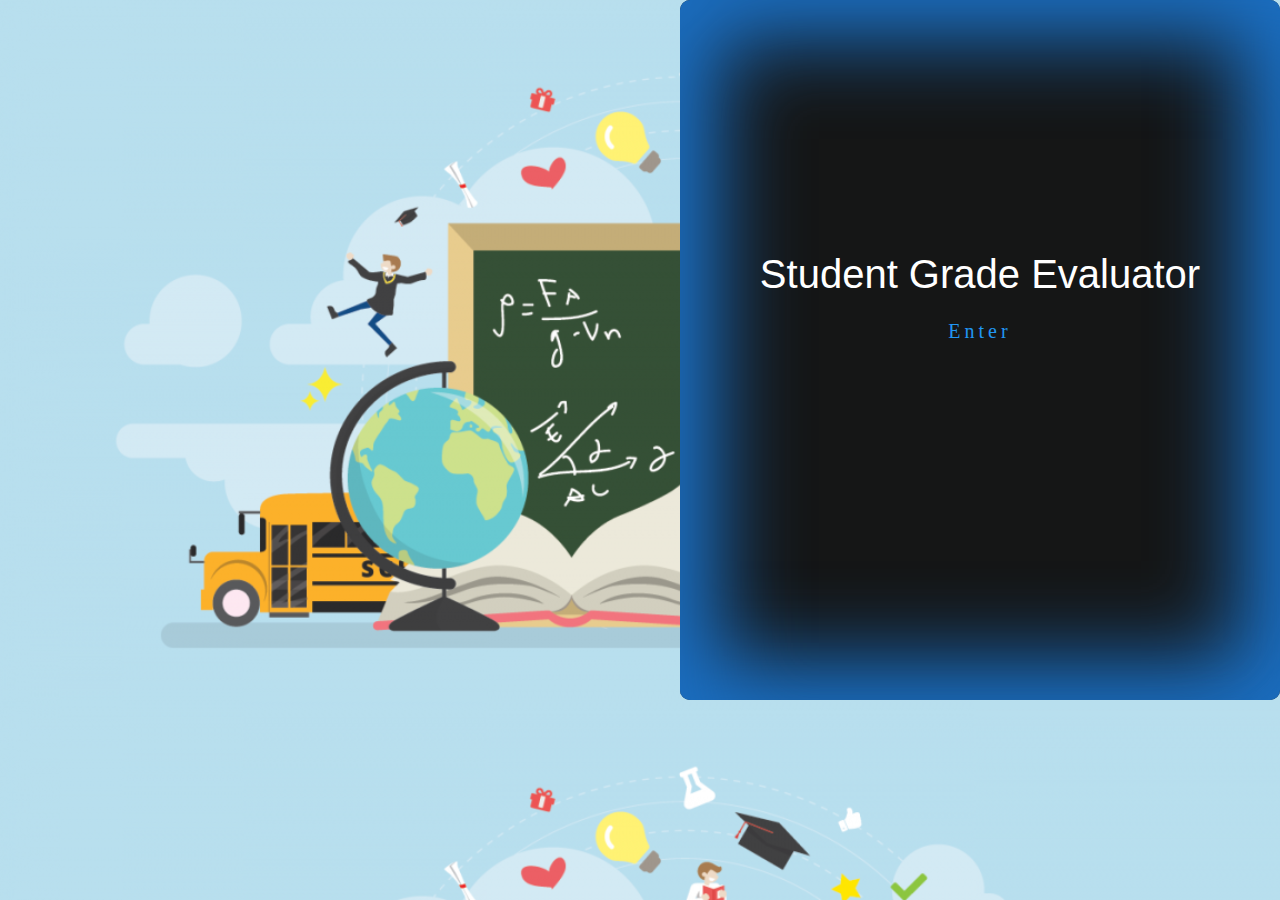
<file: index.html>
<!DOCTYPE html>
<html lang="en">
<head>
    <meta charset="UTF-8">
    <meta name="viewport" content="width=device-width, initial-scale=1.0">
    <title>Welcome To Student Grade Evaluator</title>
    <link rel="stylesheet" href="css/bootstrap.min.css">
    <link rel="stylesheet" href="css/stylesheet.css">
</head>
<body >
    <div class="float-right" id="landing">
        <h1 id="stud">Student Grade Evaluator</h1>
        <div class="wrapper">
            <div>
                <a class="text-decoration-none"  href="html/Student.html" type="button" id="btn">
                    <span></span>
                    <span></span>
                    <span></span>
                    <span></span>
                    Enter
                </a>
            </div>
        </div>
    </div>

    <script src="js/jquery-3.3.1.slim.min.js"></script>
    <script src="js/popper.min.js"></script>
    <script src="js/bootstrap.min.js"></script>
</body>
</html>
</file>
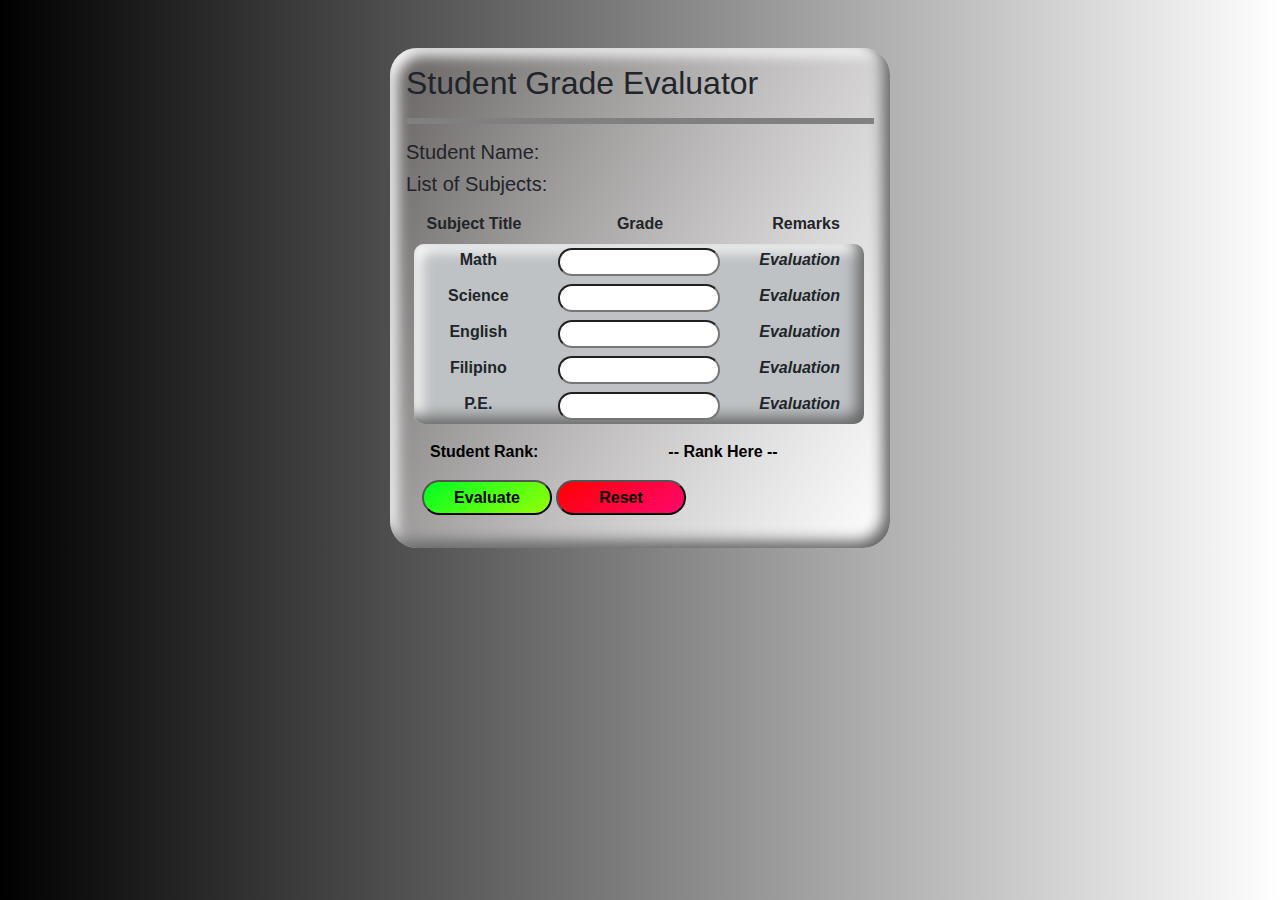
<file: html/Student.html>
<!DOCTYPE html>
 <html lang="en">
 <head>
     <meta charset="UTF-8">
     <meta name="viewport" content="width=device-width, initial-scale=1.0">
     <title>Student Grade Evaluator</title>
     <link rel="stylesheet" href="../css/bootstrap.min.css">
     <link rel="stylesheet" href="../css/stylesheet-student.css">
 </head>
    <!--For Name Input-->
 <body onload="getName()">
    <div class="container-fluid mx-auto mt-5 p-3">
        <h2 class="h2">Student Grade Evaluator</h2>
        <hr>
        <div class="table">
        <div class="row">
            <div class="col-4 pr-0" id="stdname1"><h5 class="h5 font-light">Student Name:</h5></div>
            <div class="col p-0"><h5 class="h5 font-weight-bold font-italic" id="stdname2"></h5></div>
        </div>
        <div class="h5">List of Subjects:</div>
        </div>
        <div class="row">
            <div class="col text-center font-weight-bold">Subject Title</div>
            <div class="col text-center font-weight-bold">Grade</div>
            <div class="col text-center font-weight-bold">Remarks</div>
        </div>
    <!--Grade Table-->
        <div class="table my-2 mx-2" id="table1">
        <div class="row my-2 pt-1">
            <div class="col text-center font-weight-bold">Math</div>
                <input type="text" class="col text-center" id="grmath">
            <div class="col text-center font-italic font-weight-bold" id="mathRemark">Evaluation</div>
        </div>
        <div class="row my-2">
            <div class="col text-center font-weight-bold">Science</div>
                <input type="text" class="col text-center" id="grsci">
            <div class="col text-center font-italic font-weight-bold" id="sciRemark">Evaluation</div>
        </div>
        <div class="row my-2">
            <div class="col text-center font-weight-bold">English</div>
                <input type="text" class="col text-center" id="greng">
            <div class="col text-center font-italic font-weight-bold" id="engRemark">Evaluation</div>
        </div>
        <div class="row my-2">
            <div class="col text-center font-weight-bold">Filipino</div>
                <input type="text" class="col text-center" id="grfil">
            <div class="col text-center font-italic font-weight-bold" id="filRemark">Evaluation</div>
        </div>
        <div class="row my-2">
            <div class="col text-center font-weight-bold">P.E.</div>
                <input type="text" class="col text-center" id="grpe">
            <div class="col text-center font-italic font-weight-bold" id="peRemark">Evaluation</div>
        </div>              
        </div>
        <div class="table my-3 font-weight-bold" id="ranktable">
            <div class="row">
            <div class="col ml-4 pr-0" id="stdrank">Student Rank:</div>
            <div class="col-8 p-0 text-center " id="rank">-- Rank Here --</div>
        </div>
        <div class="row my-3 mx-3">
            <button onclick="evaluateGrade()" class="font-weight-bold" id="btn">Evaluate</button>
            <button onclick="clearGrade()" class="font-weight-bold mx-1" id="clearbtn">Reset</button>
        </div>
    </div>

    <script src="../js/jquery-3.3.1.slim.min.js"></script>
    <script src="../js/popper.min.js"></script>
    <script src="../js/bootstrap.min.js"></script>
    <script src="../js/main.js"></script>
 </body>
 </html>
</file>
<file: css/stylesheet.css>
*{
    margin: 0;
    padding: 0;
}
body{
    background-image: url(../img/bg-img.png);
    overflow-y: hidden;
    background-size: cover;
}
#landing{
    height: 700px;
    width: 600px;
    text-align: center;
    border-radius: 10px;
    background: #151616;
    box-shadow: inset 41px 41px 82px #1b6ec0, 
            inset -41px -41px 82px #1b6ec0;

}
#stud{
    padding-top: 250px;
    color: white;
}
a{
    font-family: 'Segoe UI';
    position: relative;
    display: inline-block;
    padding: 10px 40px;
    color: #2196f3;
    letter-spacing: 4px;
    font-size: 20px;
    overflow: hidden;
    transition: 0.2s;
    border-radius: 8px;
}
a:hover{
    font-weight: bold;
    color: black;
    background: #2196f3;
    box-shadow: 0 0 10px #2196f3, 0 0 20px #2196f3, 0 0 80px #2196f3;
    transition-delay: 0.5s;
    text-transform: uppercase;
}
a span{
    position: absolute;
    display: block;
}
a span:nth-child(1){
    top: 0;
    left: -100%;
    width: 100%;
    height: 2px;
    background: linear-gradient(90deg,transparent,#2196f3);
}
a:hover span:nth-child(1){
    left: 100%;
    transition: 0.25s;
}
a span:nth-child(3){
    bottom: 0;
    right: -100%;
    width: 100%;
    height: 2px;
    background: linear-gradient(270deg,transparent,#2196f3);
}
a:hover span:nth-child(3){
    right: 100%;
    transition: 1s;
    transition-delay: 0.12.5s;
}
a span:nth-child(2){
    top: -100%;
    right: 0;
    width: 2px;
    height: 100%;
    background: linear-gradient(180deg,transparent,#2196f3);
}
a:hover span:nth-child(2){
    top: 100%;
    transition: 1s;
    transition-delay: 0.6.25s;
}
a span:nth-child(4){
    bottom: -100%;
    left: 0;
    width: 2px;
    height: 100%;
    background: linear-gradient(360deg,transparent,#2196f3);
}
a:hover span:nth-child(4){
    bottom: 100%;
    transition: 1s;
    transition-delay: 0.3.125s;
}
</file>
<file: css/stylesheet-student.css>
*{
    margin: 0;
    padding: 0;
}
body{
    background: linear-gradient(to right, rgb(0, 0, 0), rgb(255, 255, 255));
    background-size: cover;
}
.container-fluid{
    height: 500px;
    width: 500px;
    border-radius: 27px;
    background: linear-gradient(120deg, #756e6e9c, #ffffff);
    box-shadow: inset -7px -7px 14px #666666, 
            inset 7px 7px 14px #ffffff;
}
input{
    border-radius: 15px;
}
hr{
    border: 3px solid;
}
#table1{
    height: 180px;
    width: 450px;
    border-radius: 10px;
    background: #bec2c4;
    box-shadow: inset -7px -7px 14px #666666, 
    inset 7px 7px 14px #ffffff;
}
#ranktable{
    color: #000000;
}
#btn{
    height: 35px;
    width: 130px;
    border-radius: 20px;
    background: linear-gradient(145deg, #00ff22, #94ff08);
}
#clearbtn{
    height: 35px;
    width: 130px;
    border-radius: 20px;
    background: linear-gradient(145deg, #ff0000, #ff086f);
}#btn:hover{
    box-shadow: 0 0 2.5px #94ff08, 0 0 10px #94ff08, 0 0 20px #94ff08;
    cursor: pointer;
}
#btn:hover:before{
    box-shadow: none;
}
#btn:hover:after{
    transition-delay: 0.75s;
}
#clearbtn:hover{
    box-shadow: 0 0 2.5px #ff086f, 0 0 10px #ff086f, 0 0 20px #ff086f;
    cursor: pointer;
}
#clearbtn:hover:before{
    box-shadow: none;
}
#clearbtn:hover:after{
    transition-delay: 0.75s;
}
</file>
